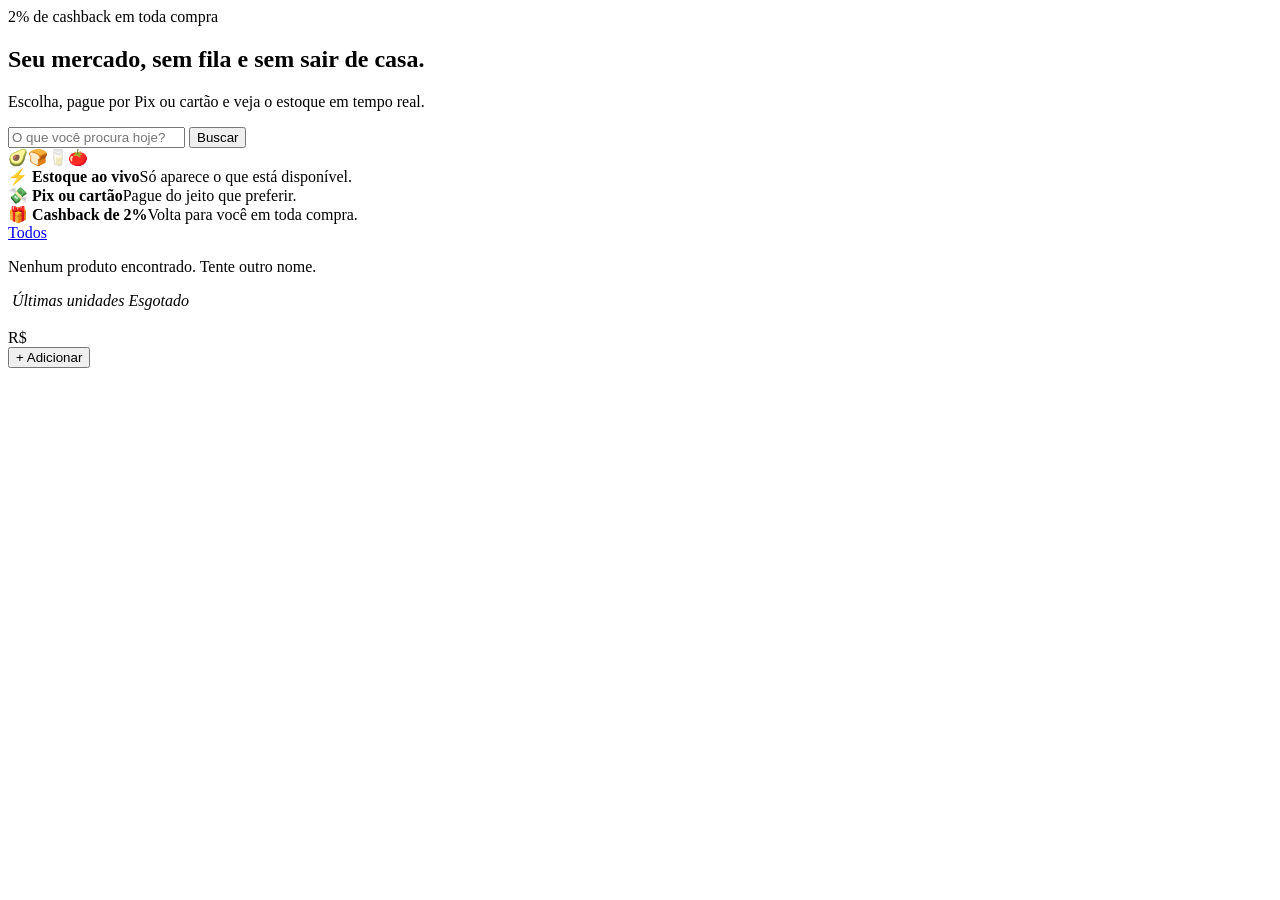
<file: src/main/resources/templates/index.html>
<!DOCTYPE html>
<html lang="pt-BR" xmlns:th="http://www.thymeleaf.org">
<head th:replace="~{base :: head('Loja')}"></head>
<body>
<header th:replace="~{base :: topo}"></header>
<main>
  <section class="hero">
    <div class="hero-txt">
      <span class="pill verde">2% de cashback em toda compra</span>
      <h1>Seu mercado, sem fila e sem sair de casa.</h1>
      <p>Escolha, pague por Pix ou cartão e veja o estoque em tempo real.</p>
      <form method="get" class="busca">
        <input name="q" th:value="${q}" placeholder="O que você procura hoje?" aria-label="Buscar produto">
        <button class="verde">Buscar</button>
      </form>
    </div>
    <div class="hero-art" aria-hidden="true"><span>🥑</span><span>🍞</span><span>🥛</span><span>🍅</span></div>
  </section>
  <section class="beneficios">
    <div><b>⚡ Estoque ao vivo</b><span>Só aparece o que está disponível.</span></div>
    <div><b>💸 Pix ou cartão</b><span>Pague do jeito que preferir.</span></div>
    <div><b>🎁 Cashback de 2%</b><span>Volta para você em toda compra.</span></div>
  </section>
  <div th:replace="~{base :: msg}"></div>
  <nav class="cats">
    <a href="/" th:classappend="${cat == null} ? 'on'">Todos</a>
    <a th:each="c : ${cats}" th:href="@{/(cat=${c})}" th:text="${c}" th:classappend="${c == cat} ? 'on'"></a>
  </nav>
  <p class="vazio" th:if="${produtos.isEmpty()}">Nenhum produto encontrado. Tente outro nome.</p>
  <section class="grid">
    <article class="card" th:each="p : ${produtos}">
      <div class="foto">
        <img th:if="${p.imagem != null}" th:src="${p.imagem}" th:alt="${p.nome}">
        <span th:unless="${p.imagem != null}" th:text="${p.icone}"></span>
        <em class="tag" th:if="${p.estoque > 0 and p.estoque <= 5}">Últimas unidades</em>
        <em class="tag off" th:if="${p.estoque == 0}">Esgotado</em>
      </div>
      <small th:text="${p.categoria}"></small>
      <h3 th:text="${p.nome}"></h3>
      <div class="preco">R$ <span th:text="${#numbers.formatDecimal(p.preco,1,'POINT',2,'COMMA')}"></span></div>
      <span class="est" th:text="${p.estoque > 0 ? p.estoque + ' em estoque' : 'Indisponível'}"></span>
      <form th:action="@{/carrinho/add/{id}(id=${p.id})}" method="post"><button th:disabled="${p.estoque == 0}">+ Adicionar</button></form>
    </article>
  </section>
</main>
<footer th:replace="~{base :: rodape}"></footer>
</body>
</html>
</file>
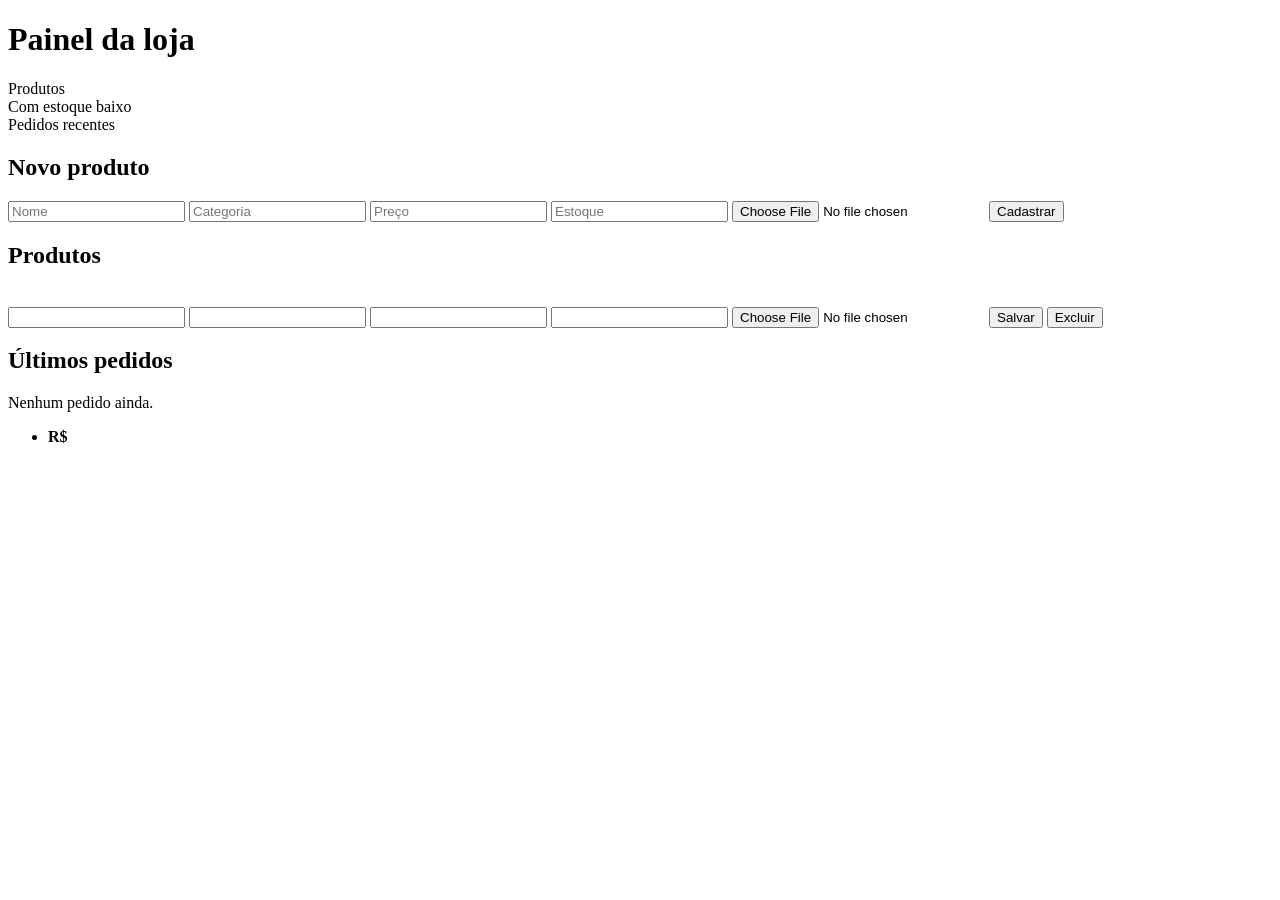
<file: src/main/resources/templates/admin.html>
<!DOCTYPE html>
<html lang="pt-BR" xmlns:th="http://www.thymeleaf.org">
<head th:replace="~{base :: head('Painel')}"></head>
<body>
<header th:replace="~{base :: topo}"></header>
<main>
  <h1>Painel da loja</h1>
  <div th:replace="~{base :: msg}"></div>
  <div class="stats">
    <div class="stat"><b th:text="${produtos.size()}"></b><span>Produtos</span></div>
    <div class="stat"><b th:text="${produtos.?[estoque <= 5].size()}"></b><span>Com estoque baixo</span></div>
    <div class="stat"><b th:text="${pedidos.size()}"></b><span>Pedidos recentes</span></div>
  </div>
  <h2>Novo produto</h2>
  <form th:action="@{/admin/produto}" method="post" enctype="multipart/form-data" class="linha">
    <input name="nome" placeholder="Nome" required>
    <input name="categoria" placeholder="Categoria" required>
    <input name="preco" type="number" step="0.01" min="0" placeholder="Preço" required>
    <input name="estoque" type="number" min="0" placeholder="Estoque" required>
    <input name="imagem" type="file" accept="image/*" aria-label="Foto do produto">
    <button class="verde">Cadastrar</button>
  </form>
  <h2>Produtos</h2>
  <div class="adm-item" th:each="p : ${produtos}">
    <div class="foto peq"><img th:if="${p.imagem != null}" th:src="${p.imagem}" alt=""><span th:unless="${p.imagem != null}" th:text="${p.icone}"></span></div>
    <form th:action="@{/admin/editar/{id}(id=${p.id})}" method="post" enctype="multipart/form-data" class="linha">
      <input name="nome" th:value="${p.nome}" required aria-label="Nome">
      <input name="categoria" th:value="${p.categoria}" required aria-label="Categoria">
      <input name="preco" type="number" step="0.01" min="0" th:value="${p.preco}" required aria-label="Preço">
      <input name="estoque" type="number" min="0" th:value="${p.estoque}" required aria-label="Estoque">
      <input name="imagem" type="file" accept="image/*" aria-label="Nova foto">
      <button class="verde">Salvar</button>
      <button class="sec" th:formaction="@{/admin/excluir/{id}(id=${p.id})}" formnovalidate onclick="return confirm('Excluir este produto?')">Excluir</button>
    </form>
  </div>
  <h2>Últimos pedidos</h2>
  <p class="vazio" th:if="${pedidos.isEmpty()}">Nenhum pedido ainda.</p>
  <ul class="lista painel">
    <li th:each="o : ${pedidos}">
      <b th:text="${o['codigo']}"></b>
      <span class="nome"><span th:text="${o['cliente']}"></span><small th:text="${o['pagamento']}"></small></span>
      <span class="pill" th:classappend="${o['status'] == 'Pago'} ? 'verde'" th:text="${o['status']}"></span>
      <b>R$ <span th:text="${#numbers.formatDecimal(o['total'],1,'POINT',2,'COMMA')}"></span></b>
    </li>
  </ul>
</main>
<footer th:replace="~{base :: rodape}"></footer>
</body>
</html>
</file>
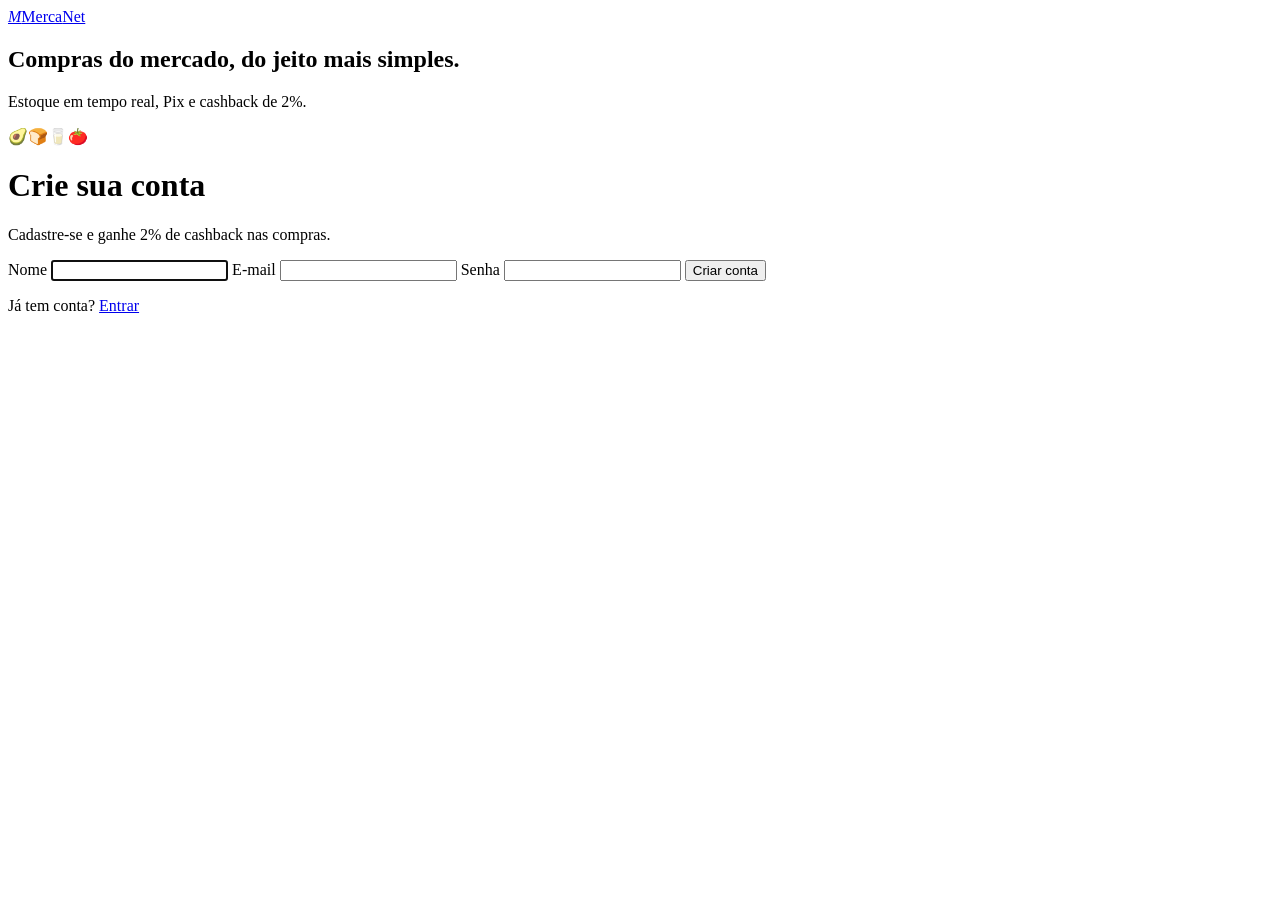
<file: src/main/resources/templates/cadastro.html>
<!DOCTYPE html>
<html lang="pt-BR" xmlns:th="http://www.thymeleaf.org">
<head th:replace="~{base :: head('Cadastro')}"></head>
<body class="split-page">
<aside class="lado">
  <a href="/login" class="logo"><i class="mark">M</i>Merca<span>Net</span></a>
  <h2>Compras do mercado, do jeito mais simples.</h2>
  <p>Estoque em tempo real, Pix e cashback de 2%.</p>
  <div class="hero-art" aria-hidden="true"><span>🥑</span><span>🍞</span><span>🥛</span><span>🍅</span></div>
</aside>
<main class="auth">
  <h1>Crie sua conta</h1>
  <p class="sub">Cadastre-se e ganhe 2% de cashback nas compras.</p>
  <div th:replace="~{base :: msg}"></div>
  <form th:action="@{/cadastro}" method="post" class="form">
      <label>Nome <input name="nome" required autofocus></label>
      <label>E-mail <input type="email" name="email" required></label>
      <label>Senha <input type="password" name="senha" minlength="4" required></label>
      <button>Criar conta</button>
  </form>
  <p class="sub">Já tem conta? <a href="/login">Entrar</a></p>
</main>
</body>
</html>
</file>
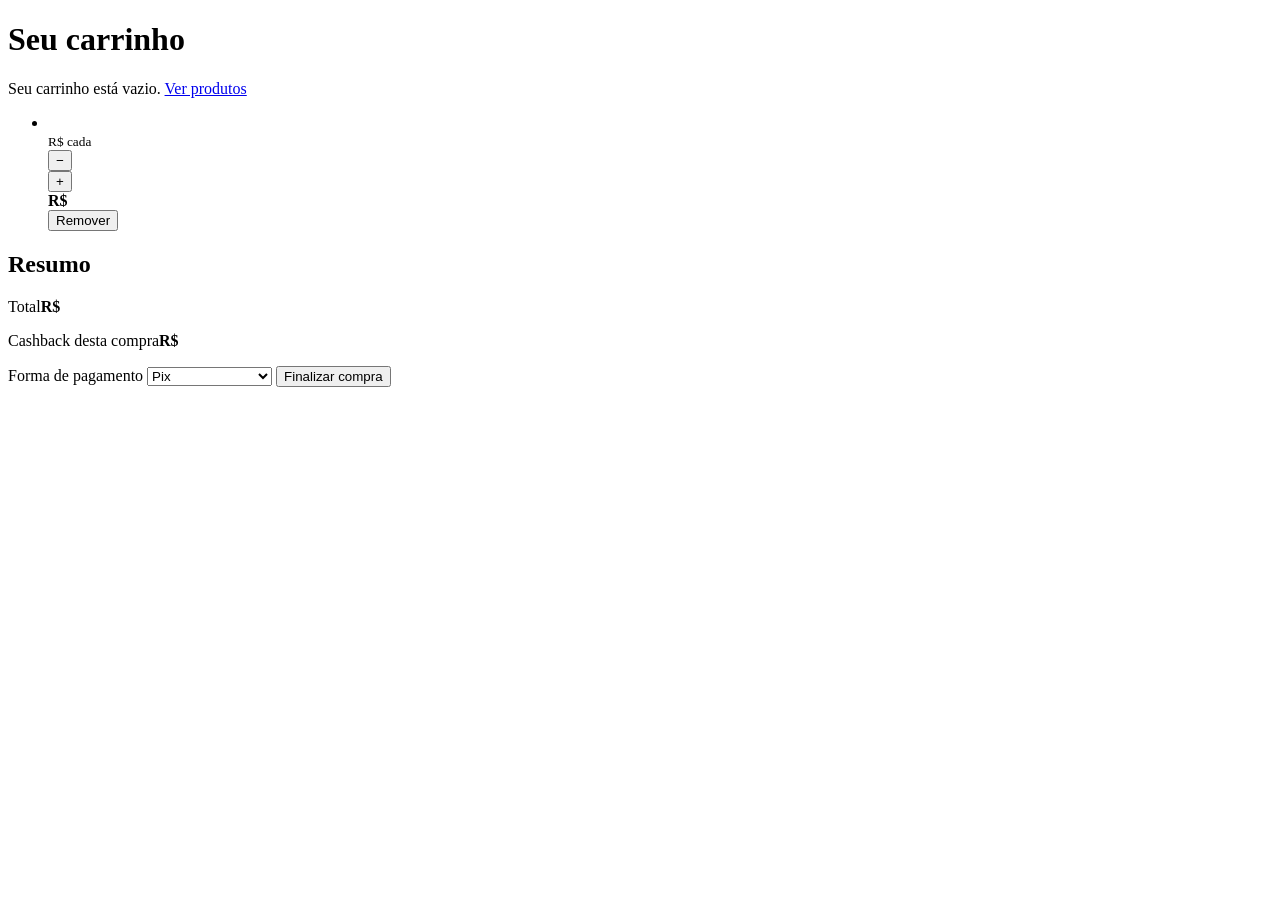
<file: src/main/resources/templates/carrinho.html>
<!DOCTYPE html>
<html lang="pt-BR" xmlns:th="http://www.thymeleaf.org">
<head th:replace="~{base :: head('Carrinho')}"></head>
<body>
<header th:replace="~{base :: topo}"></header>
<main>
  <h1>Seu carrinho</h1>
  <div th:replace="~{base :: msg}"></div>
  <p class="vazio" th:if="${itens.isEmpty()}">Seu carrinho está vazio. <a href="/">Ver produtos</a></p>
  <div class="duas" th:unless="${itens.isEmpty()}">
    <ul class="lista painel">
      <li th:each="i : ${itens}">
        <div class="foto peq"><img th:if="${i.p.imagem != null}" th:src="${i.p.imagem}" alt=""><span th:unless="${i.p.imagem != null}" th:text="${i.p.icone}"></span></div>
        <span class="nome"><b th:text="${i.p.nome}"></b><small>R$ <span th:text="${#numbers.formatDecimal(i.p.preco,1,'POINT',2,'COMMA')}"></span> cada</small></span>
        <div class="qtd">
          <form th:action="@{/carrinho/menos/{id}(id=${i.p.id})}" method="post"><button class="mini" aria-label="Tirar uma unidade">−</button></form>
          <b th:text="${i.qtd}"></b>
          <form th:action="@{/carrinho/add/{id}(id=${i.p.id})}" method="post"><input type="hidden" name="voltar" value="/carrinho"><button class="mini" aria-label="Adicionar uma unidade">+</button></form>
        </div>
        <b class="sub">R$ <span th:text="${#numbers.formatDecimal(i.sub,1,'POINT',2,'COMMA')}"></span></b>
        <form th:action="@{/carrinho/remover/{id}(id=${i.p.id})}" method="post"><button class="sec">Remover</button></form>
      </li>
    </ul>
    <aside class="resumo painel">
      <h2>Resumo</h2>
      <p class="linha-r"><span>Total</span><b class="total">R$ <span th:text="${#numbers.formatDecimal(total,1,'POINT',2,'COMMA')}"></span></b></p>
      <p class="linha-r cb"><span>Cashback desta compra</span><b>R$ <span th:text="${#numbers.formatDecimal(total * 0.02,1,'POINT',2,'COMMA')}"></span></b></p>
      <form th:action="@{/finalizar}" method="post" class="form">
        <label>Forma de pagamento
          <select name="pagamento"><option>Pix</option><option>Cartão de crédito</option><option>Cartão de débito</option></select>
        </label>
        <button class="verde">Finalizar compra</button>
      </form>
    </aside>
  </div>
</main>
<footer th:replace="~{base :: rodape}"></footer>
</body>
</html>
</file>
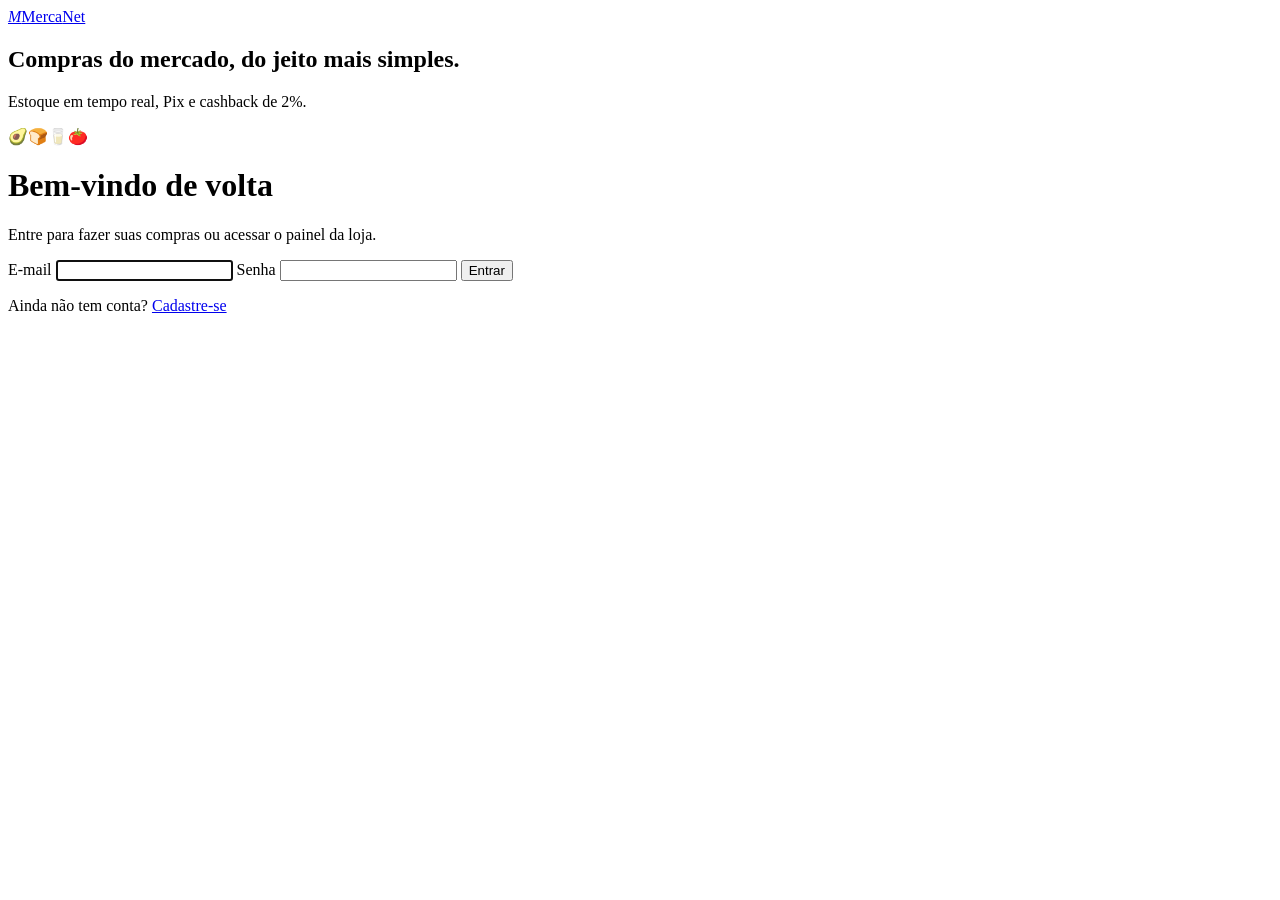
<file: src/main/resources/templates/login.html>
<!DOCTYPE html>
<html lang="pt-BR" xmlns:th="http://www.thymeleaf.org">
<head th:replace="~{base :: head('Entrar')}"></head>
<body class="split-page">
<aside class="lado">
  <a href="/login" class="logo"><i class="mark">M</i>Merca<span>Net</span></a>
  <h2>Compras do mercado, do jeito mais simples.</h2>
  <p>Estoque em tempo real, Pix e cashback de 2%.</p>
  <div class="hero-art" aria-hidden="true"><span>🥑</span><span>🍞</span><span>🥛</span><span>🍅</span></div>
</aside>
<main class="auth">
  <h1>Bem-vindo de volta</h1>
  <p class="sub">Entre para fazer suas compras ou acessar o painel da loja.</p>
  <div th:replace="~{base :: msg}"></div>
  <form th:action="@{/login}" method="post" class="form">
      <label>E-mail <input type="email" name="email" required autofocus></label>
      <label>Senha <input type="password" name="senha" required></label>
      <button>Entrar</button>
  </form>
  <p class="sub">Ainda não tem conta? <a href="/cadastro">Cadastre-se</a></p>
</main>
</body>
</html>
</file>
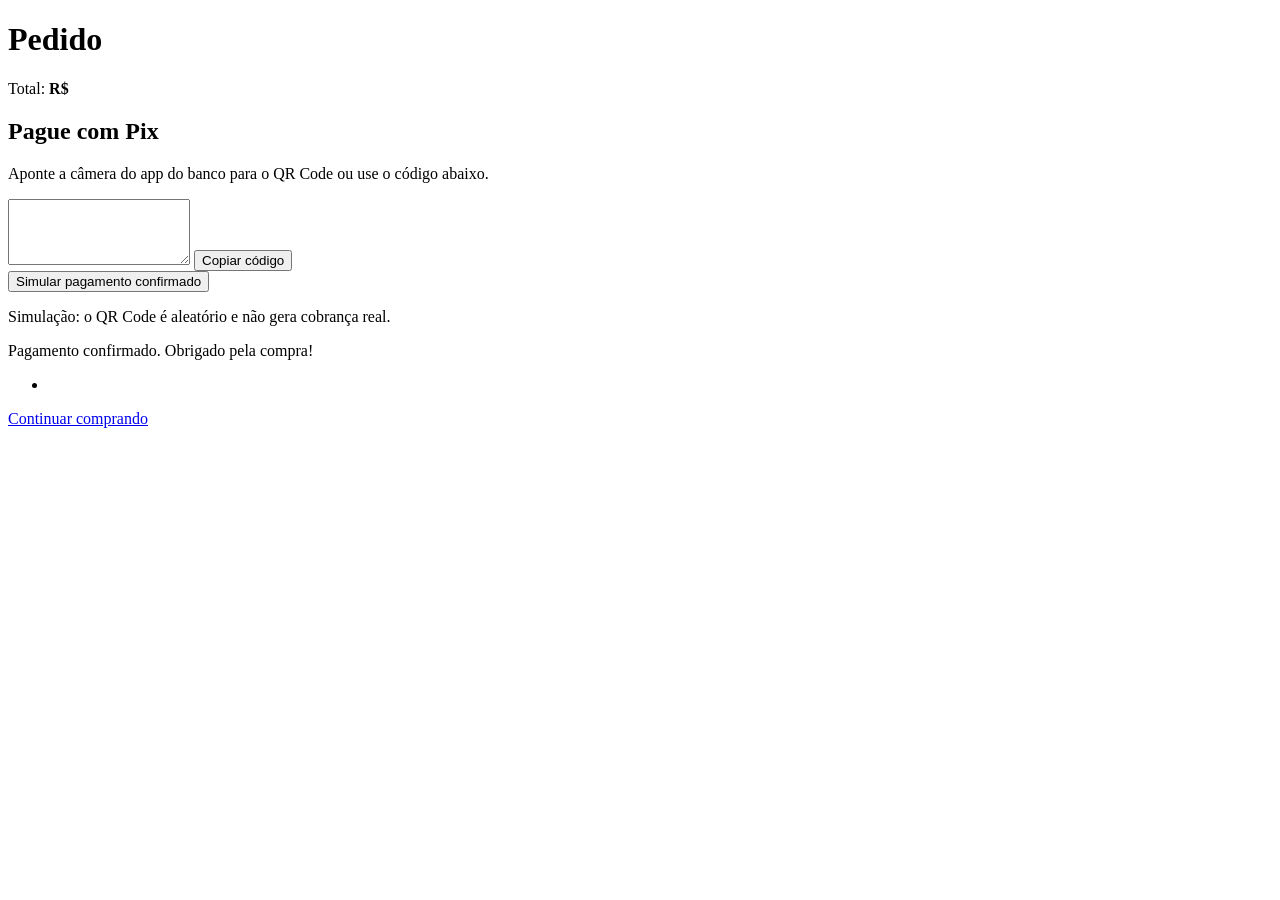
<file: src/main/resources/templates/pedido.html>
<!DOCTYPE html>
<html lang="pt-BR" xmlns:th="http://www.thymeleaf.org">
<head th:replace="~{base :: head('Pedido')}"></head>
<body>
<header th:replace="~{base :: topo}"></header>
<main class="estreito">
  <h1>Pedido <span th:text="${ped['codigo']}"></span></h1>
  <div th:replace="~{base :: msg}"></div>
  <p><span class="pill" th:classappend="${ped['status'] == 'Pago'} ? 'verde'" th:text="${ped['status']}"></span>
     Total: <b>R$ <span th:text="${#numbers.formatDecimal(ped['total'],1,'POINT',2,'COMMA')}"></span></b></p>
  <section class="pix" th:if="${qr != null}">
    <h2>Pague com Pix</h2>
    <div class="qr" th:utext="${qr}"></div>
    <p class="sub">Aponte a câmera do app do banco para o QR Code ou use o código abaixo.</p>
    <textarea id="codigo" readonly rows="4" th:text="${ped['pix']}"></textarea>
    <button class="sec" type="button" onclick="navigator.clipboard.writeText(document.getElementById('codigo').value);this.textContent='Copiado!'">Copiar código</button>
    <form th:action="@{/pedido/{c}/pagar(c=${ped['codigo']})}" method="post"><button class="verde">Simular pagamento confirmado</button></form>
    <p class="sub">Simulação: o QR Code é aleatório e não gera cobrança real.</p>
  </section>
  <p class="aviso ok" th:if="${qr == null}">Pagamento confirmado. Obrigado pela compra!</p>
  <ul class="lista"><li th:each="i : ${ped['itens']}"><span class="nome"><b th:text="${i['nome']}"></b><small th:text="${i['qtd']} + ' un.'"></small></span></li></ul>
  <a href="/">Continuar comprando</a>
</main>
<footer th:replace="~{base :: rodape}"></footer>
</body>
</html>
</file>
